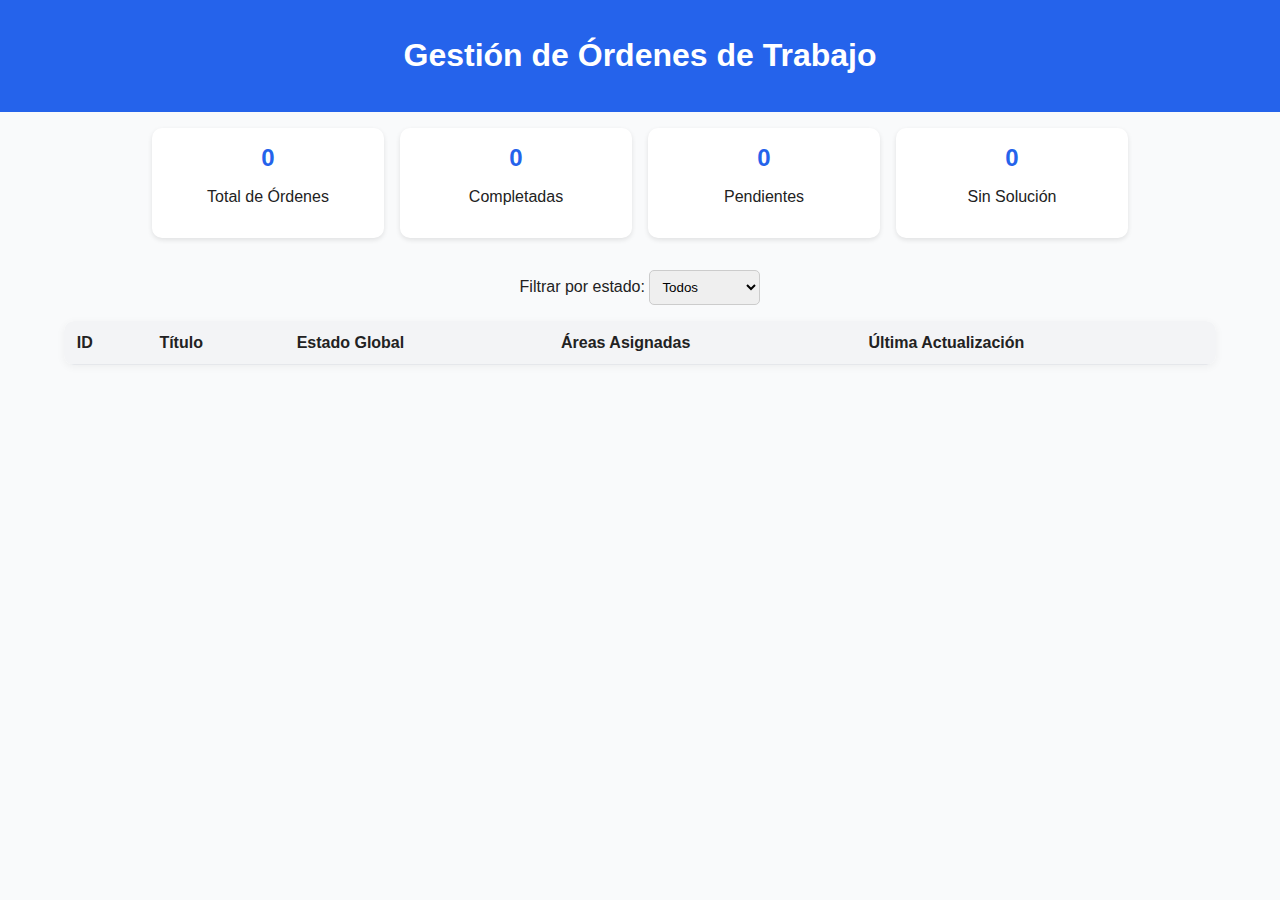
<file: src/main/resources/static/index.html>
<!DOCTYPE html>
<html lang="es">
<head>
  <meta charset="UTF-8">
  <title>Tablero de Órdenes de Trabajo</title>
  <meta name="viewport" content="width=device-width, initial-scale=1.0">
  <style>
    body {
      font-family: "Segoe UI", sans-serif;
      background-color: #f9fafb;
      color: #222;
      margin: 0;
      padding: 0;
    }

    header {
      background-color: #2563eb;
      color: white;
      padding: 1rem 2rem;
      text-align: center;
    }

    .kpi-container {
      display: flex;
      flex-wrap: wrap;
      justify-content: center;
      gap: 1rem;
      padding: 1rem;
    }

    .kpi {
      background-color: white;
      border-radius: 10px;
      box-shadow: 0 2px 5px rgba(0,0,0,0.1);
      width: 200px;
      padding: 1rem;
      text-align: center;
      transition: transform 0.2s;
    }

    .kpi:hover {
      transform: scale(1.05);
    }

    .kpi h2 {
      margin: 0;
      color: #2563eb;
    }

    .filter-container {
      text-align: center;
      margin: 1rem;
    }

    select {
      padding: 0.5rem;
      border-radius: 5px;
      border: 1px solid #ccc;
    }

    table {
      width: 90%;
      margin: 1rem auto;
      border-collapse: collapse;
      background-color: white;
      border-radius: 10px;
      overflow: hidden;
      box-shadow: 0 2px 8px rgba(0,0,0,0.05);
    }

    th, td {
      padding: 0.8rem;
      border-bottom: 1px solid #e5e7eb;
      text-align: left;
    }

    th {
      background-color: #f3f4f6;
    }

    tr:hover {
      background-color: #f9fafb;
    }

    @media (max-width: 768px) {
      table {
        font-size: 14px;
      }
      .kpi {
        width: 45%;
      }
    }

    @media (max-width: 480px) {
      .kpi {
        width: 100%;
      }
    }
  </style>
</head>
<body>
<header>
  <h1>Gestión de Órdenes de Trabajo</h1>
</header>

<div class="kpi-container" role="region" aria-label="Indicadores clave">
  <div class="kpi" tabindex="0">
    <h2 id="kpi-total">0</h2>
    <p>Total de Órdenes</p>
  </div>
  <div class="kpi" tabindex="0">
    <h2 id="kpi-completadas">0</h2>
    <p>Completadas</p>
  </div>
  <div class="kpi" tabindex="0">
    <h2 id="kpi-pendientes">0</h2>
    <p>Pendientes</p>
  </div>
  <div class="kpi" tabindex="0">
    <h2 id="kpi-sin-solucion">0</h2>
    <p>Sin Solución</p>
  </div>
</div>

<div class="filter-container">
  <label for="estado">Filtrar por estado:</label>
  <select id="estado" aria-label="Filtro de estado">
    <option value="">Todos</option>
    <option value="NUEVA">Nueva</option>
    <option value="ASIGNADA">Asignada</option>
    <option value="EN_PROGRESO">En progreso</option>
    <option value="PENDIENTE">Pendiente</option>
    <option value="COMPLETADA">Completada</option>
    <option value="CERRADA_SIN_SOLUCION">Sin solución</option>
  </select>
</div>

<table aria-label="Lista de órdenes de trabajo">
  <thead>
  <tr>
    <th>ID</th>
    <th>Título</th>
    <th>Estado Global</th>
    <th>Áreas Asignadas</th>
    <th>Última Actualización</th>
  </tr>
  </thead>
  <tbody id="tabla-ordenes"></tbody>
</table>

<script>
  const API_URL = "http://localhost:8080/ordenes";

  async function cargarOrdenes(filtro = "") {
    try {
      const response = await fetch(filtro ? `${API_URL}?estado=${filtro}` : API_URL);
      if (!response.ok) throw new Error("Error al obtener órdenes");
      const data = await response.json();

      renderizarKPIs(data);
      renderizarTabla(data);
    } catch (error) {
      console.error(error);
    }
  }

  function renderizarKPIs(ordenes) {
    const total = ordenes.length;
    const completadas = ordenes.filter(o => o.estadoGlobal === "COMPLETADA").length;
    const pendientes = ordenes.filter(o => o.estadoGlobal === "PENDIENTE" || o.estadoGlobal === "EN_PROGRESO").length;
    const sinSolucion = ordenes.filter(o => o.estadoGlobal === "CERRADA_SIN_SOLUCION").length;

    document.getElementById("kpi-total").textContent = total;
    document.getElementById("kpi-completadas").textContent = completadas;
    document.getElementById("kpi-pendientes").textContent = pendientes;
    document.getElementById("kpi-sin-solucion").textContent = sinSolucion;
  }

  function renderizarTabla(ordenes) {
    const cuerpo = document.getElementById("tabla-ordenes");
    cuerpo.innerHTML = "";

    ordenes.forEach(o => {
      const fila = document.createElement("tr");
      fila.innerHTML = `
                    <td>${o.id}</td>
                    <td>${o.titulo}</td>
                    <td>${o.estadoGlobal}</td>
                    <td>${o.areasAsignadas || 0}</td>
                    <td>${new Date(o.actualizadaEn).toLocaleString()}</td>
                `;
      cuerpo.appendChild(fila);
    });
  }

  document.getElementById("estado").addEventListener("change", (e) => {
    cargarOrdenes(e.target.value);
  });

  cargarOrdenes();
</script>
</body>
</html>
</file>
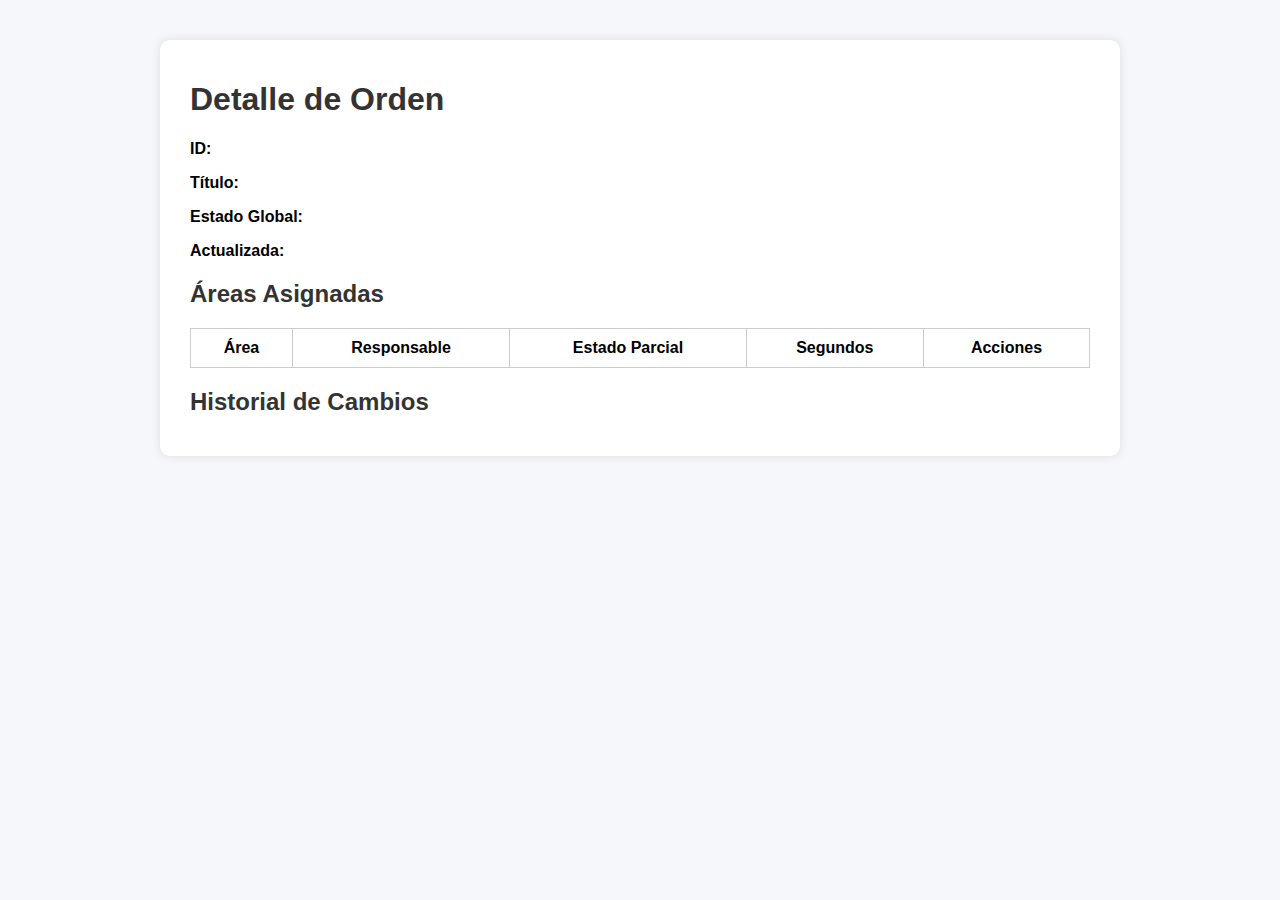
<file: src/main/resources/static/detalle.html>
<!DOCTYPE html>
<html lang="es">
<head>
  <meta charset="UTF-8" />
  <meta name="viewport" content="width=device-width, initial-scale=1.0" />
  <title>Detalle de Orden</title>
  <link rel="stylesheet" href="css/detalle.css" />
</head>
<body>
<main class="container">
  <h1 id="tituloOrden">Detalle de Orden</h1>

  <section class="info-general">
    <p><strong>ID:</strong> <span id="ordenId"></span></p>
    <p><strong>Título:</strong> <span id="ordenTitulo"></span></p>
    <p><strong>Estado Global:</strong> <span id="ordenEstado"></span></p>
    <p><strong>Actualizada:</strong> <span id="ordenActualizada"></span></p>
  </section>

  <h2>Áreas Asignadas</h2>
  <table class="tabla-areas">
    <thead>
    <tr>
      <th>Área</th>
      <th>Responsable</th>
      <th>Estado Parcial</th>
      <th>Segundos</th>
      <th>Acciones</th>
    </tr>
    </thead>
    <tbody id="tablaAreas"></tbody>
  </table>

  <h2>Historial de Cambios</h2>
  <ul id="listaHistorial"></ul>
</main>

<script src="js/detalle.js"></script>
</body>
</html>
</file>
<file: src/main/resources/static/css/detalle.css>
body {
    font-family: Arial, sans-serif;
    background-color: #f6f7fb;
    margin: 0;
    padding: 0;
}

.container {
    max-width: 900px;
    margin: 40px auto;
    background: white;
    padding: 20px 30px;
    border-radius: 10px;
    box-shadow: 0 0 10px #ddd;
}

h1, h2 {
    color: #333;
}

.tabla-areas {
    width: 100%;
    border-collapse: collapse;
    margin-bottom: 20px;
}

.tabla-areas th, .tabla-areas td {
    border: 1px solid #ccc;
    padding: 10px;
    text-align: center;
}

button {
    padding: 6px 10px;
    border: none;
    border-radius: 6px;
    cursor: pointer;
    color: white;
    font-size: 0.9rem;
}

button.iniciar { background: #28a745; }
button.pausar { background: #ffc107; }
button.completar { background: #007bff; }
button.sin-solucion { background: #dc3545; }
button:hover { opacity: 0.85; }
</file>
